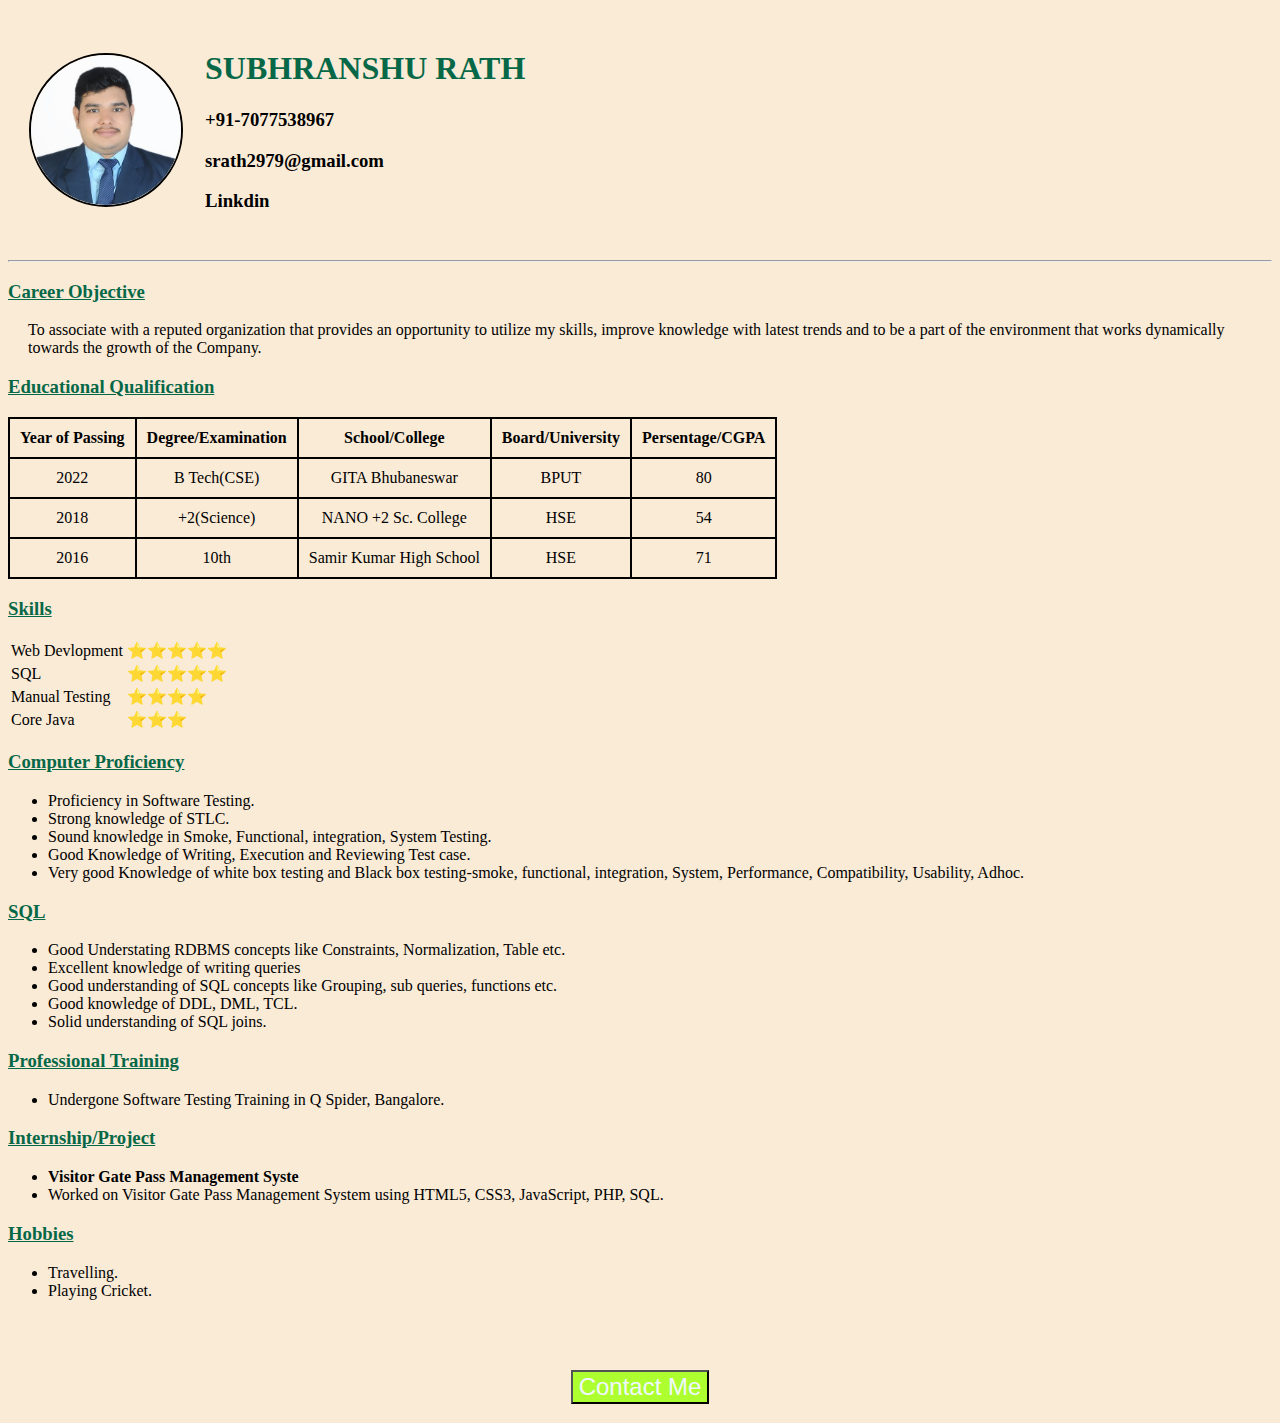
<file: index.html>
<!DOCTYPE html>
<html lang="en">
<head>
    <meta charset="UTF-8">
    <title>Subhranshu Rath</title>
    <link rel="stylesheet" href="./css/index.css">
    <link rel="icon" href="./image/DSC_0021-modified.png">
<body>
  <div >
    <table cellspacing="20" id="maindiv">
        <tr>
            <td>
                <img src="./image/DSC_0021-modified.png" alt="image\profile.jpg" id="img"> <br> <br>
            </td>
            <td>
                    <h1> SUBHRANSHU RATH</h1>
                    <h3><a href="tel:7077538967">+91-7077538967</a></h3>
                    <h3><a href="mailto:srath2979@gmail.com" target="_blank">srath2979@gmail.com</a></h3>
                    <h3><a href="https://www.linkedin.com/in/subhranshu-rath-6982a6167/" target="_blank">Linkdin</a></h3>
            </td>
        </tr>
    </table>
</div>
   <hr>
   <h3><u><strong>Career Objective</strong></u></h3>
   <p style="padding-left: 20px;">To associate with a reputed organization that provides an opportunity to utilize my skills,
     improve knowledge with latest trends and to be a part of the environment that works dynamically towards the growth of the Company.</p>
        <h3><u><strong>Educational Qualification</strong></u></h3>
        <table class="edu">
            <tr>
                <th class="edu">Year of Passing</th>
                <th class="edu">Degree/Examination</th>
                <th class="edu">School/College</th>
                <th class="edu">Board/University</th>
                <th class="edu">Persentage/CGPA</th>
            </tr>
            <tr>
                <td class="edu">2022</td>
                <td class="edu">B Tech(CSE)</td>
                <td class="edu">GITA Bhubaneswar</td>
                <td class="edu">BPUT</td>
                <td class="edu">80</td>
            </tr class="edu">
            <tr>
                <td class="edu">2018</td>
                <td class="edu">+2(Science)</td>
                <td class="edu">NANO +2 Sc. College</td>
                <td class="edu">HSE</td>
                <td class="edu">54</td>
            </tr>
            <tr>
                <td class="edu">2016</td>
                <td class="edu">10th</td>
                <td class="edu">Samir Kumar High School</td>
                <td class="edu">HSE</td>
                <td class="edu">71</td>
            </tr>
        </table>
                    <h3><strong><u>Skills</u></strong></h3>
                    <table>
                        <tr>
                            <td>Web Devlopment</td>
                            <td>⭐⭐⭐⭐⭐</td>
                        </tr>
                        <tr>
                            <td>SQL</td>
                            <td>⭐⭐⭐⭐⭐</td>
                        </tr>
                        <tr>
                            <td>Manual Testing</td>
                            <td>⭐⭐⭐⭐</td>
                        </tr>
                        <tr>
                            <td>Core Java</td>
                            <td>⭐⭐⭐</td>
                        </tr>
                    </table>
            <h3><u><strong>Computer Proficiency</strong></u></h3>
            <ul>
                <li>Proficiency in Software Testing. </li>
                <li>Strong knowledge of STLC.</li>
                <li>Sound knowledge in Smoke, Functional, integration, System Testing. </li>
                <li>Good Knowledge of Writing, Execution and Reviewing Test case. </li>
                <li>Very good Knowledge of white box testing and Black box testing-smoke, functional, integration, System, 
                    Performance, Compatibility, Usability, Adhoc. </li>
            </ul>
      <h3><u><strong>SQL</strong></u></h3>
      <ul>
        <li>Good Understating RDBMS concepts like Constraints, Normalization, Table etc.</li>
        <li> Excellent knowledge of writing queries</li>
        <li>Good understanding of SQL concepts like Grouping, sub queries, functions etc.</li>
        <li>Good knowledge of DDL, DML, TCL.</li>
        <li> Solid understanding of SQL joins.</li>
      </ul>
           <h3><strong><u>Professional Training </u></strong></h3>
           <ul>
              <li>Undergone Software Testing Training in Q Spider, Bangalore.</li>
           </ul>
                 <h3><strong><u>Internship/Project </u></strong></h3>
                 <ul>
                    <li><strong>Visitor Gate Pass Management Syste</strong></li>
                    <li>Worked on Visitor Gate Pass Management System using HTML5, CSS3, JavaScript, PHP, SQL.</li>
                 </ul>
        <h3><strong><u>Hobbies</u></strong></h3>
        <ul>
            <li>Travelling.</li>
            <li>Playing Cricket.</li>
        </ul>
        <br><br>
        <center>
            <h3><a href="contactme.html"><button id="submit" style='font-size:24px'>Contact Me</button></a></h3>
        </center>
</body>
</html>
</file>
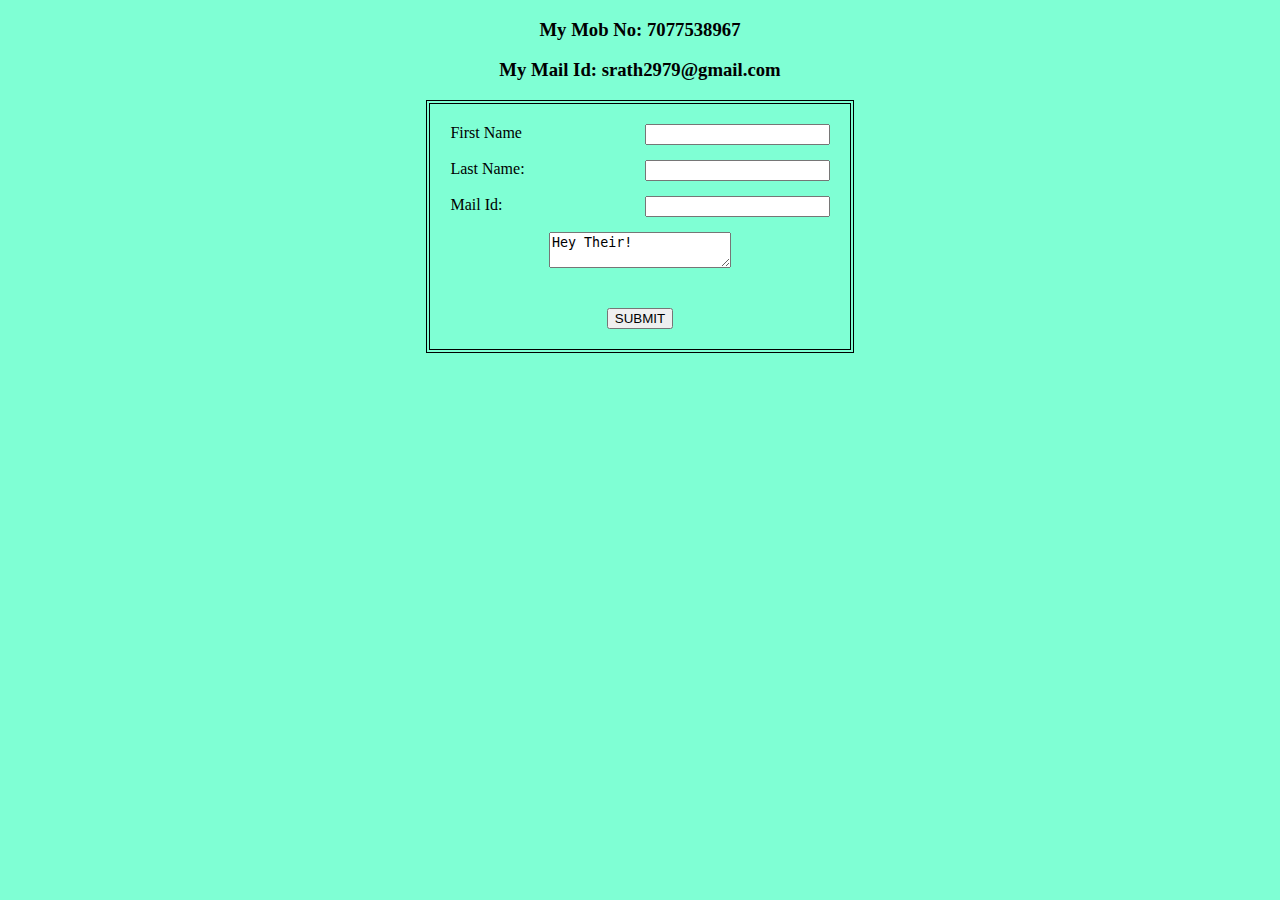
<file: contactme.html>
<!DOCTYPE html>
<html lang="en">
<head>
    <meta charset="UTF-8">
    <title>Contact Me</title>
    <link rel="stylesheet" href="index.css">
</head>
<body id="contactbody">
            <center>
                <h3><strong>My Mob No: 7077538967</strong></h3>
                <h3><strong>My Mail Id: srath2979@gmail.com</strong></h3>
            </center>
    <div id="div">
    <form action="mailto:srath2979@gmail.com" method="post" enctype="text/plain">
        <label  class="label">First Name</label>
        <input type="text" class="input" name="First Name:"><br><br>
        <label class="label">Last Name:</label>
        <input type="text" class="input" name="Last Name:" >
        <br><br>
        <label for="Mail Id:" class="label">Mail Id:</label>
        <input type="email" name="Email:" class="input">
        <br><br>
        <center><textarea name="Your Message" >Hey Their!</textarea></center>
        <br><br>
        <center><button>SUBMIT</button></center>
    </form>
</div>

</body>
</html>
</file>
<file: css/index.css>
#img
{
    width: 150px;
    border: 2px solid black;
    border-radius: 100px; 
    float: left;
}
a
{
    text-decoration: none;
    color: black;
}
.edu
{
    border: 2px solid black;
    text-align: center;
    border-collapse: collapse;
    padding: 10px;
}
#div
{
    padding: 20px;
    border: 4px double black;
    margin: auto;
    width: 30%;

}
.label
{
    float: left;
}
.input
{
    float: right;
}
#contactbody
{
    background-color: aquamarine;
}
#maindiv
{
    width: auto;
    height:100px;
    padding:0px;
    margin: 0px;
}
#submit
{
    background-color: greenyellow;
    color: aliceblue;
}
h1,h3{
    color:rgb(7, 104, 72);
}
body{
    background-color: antiquewhite;
}
</file>
<file: index.css>
#img
{
    width: 150px;
    border: 2px solid black;
    border-radius: 100px; 
    float: left;
}
a
{
    text-decoration: none;
    color: black;
}
.edu
{
    border: 2px solid black;
    text-align: center;
    border-collapse: collapse;
    padding: 10px;
}
#div
{
    padding: 20px;
    border: 4px double black;
    margin: auto;
    width: 30%;

}
.label
{
    float: left;
}
.input
{
    float: right;
}
#contactbody
{
    background-color: aquamarine;
}
#maindiv
{
    width: auto;
    height:100px;
    padding:0px;
    margin: 0px;
}
#submit
{
    background-color: greenyellow;
    color: aliceblue;
}
</file>
